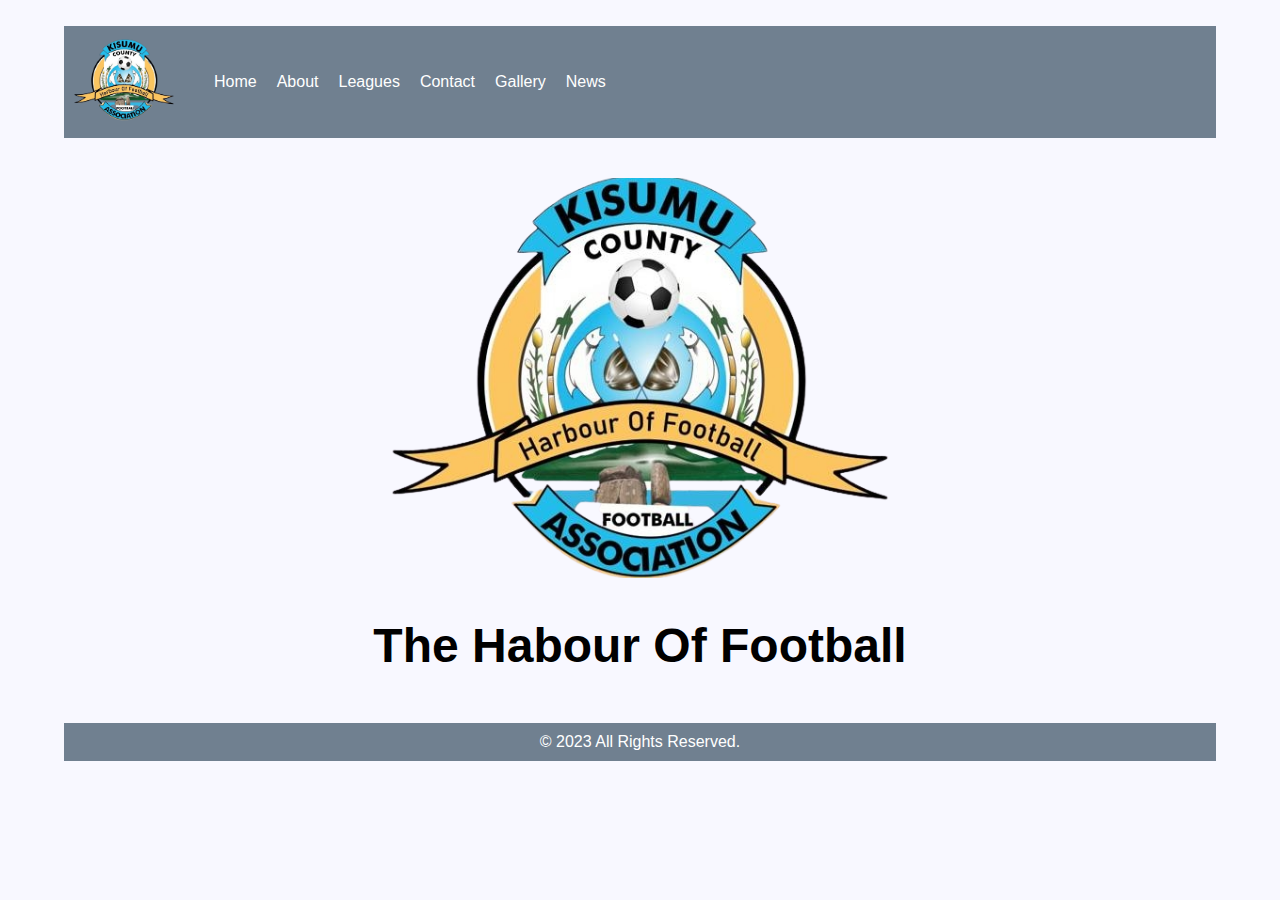
<file: index.html>
<!DOCTYPE html>
<html>
<head>
	<meta charset="utf-8">
	<meta name="viewport" content="width=device-width, initial-scale=1">
	<title>Kisumu County Football Association</title>
	<link rel="stylesheet" href="styles.css">
	<link rel="icon" href="l.png" type="image/png">
</head>

<body>
    <header>
        <a href="index.html"><img class="logo" src="l.png" alt="l"></a><span>
        <nav>
            <ul>
                <li><a href="index.html">Home</a></li>
                <li><a href="about.html">About</a></li>
                <li><a href="leagues.html">Leagues</a></li>
                <li><a href="contact.html">Contact</a></li>
                <li><a href="gallery.html">Gallery</a></li>
                <li><a href="https://web.facebook.com/profile.php?id=100088815137877 " target="_balnk">News</a></li>
            </ul>
        </nav></span>
    </header>
    <main>
        <div class="container">
            <div class="photos-section">
                <div class="photo-container">
                    <img id="photo" src="l.png" alt="l" width="900" height="700">

                    <h2>The Habour Of Football</h2>
                </div>
            </div>
        </div>
    </main>

    <footer>
        <p>&copy; 2023 All Rights Reserved.</p>
    </footer>
</body>
</html>
</file>
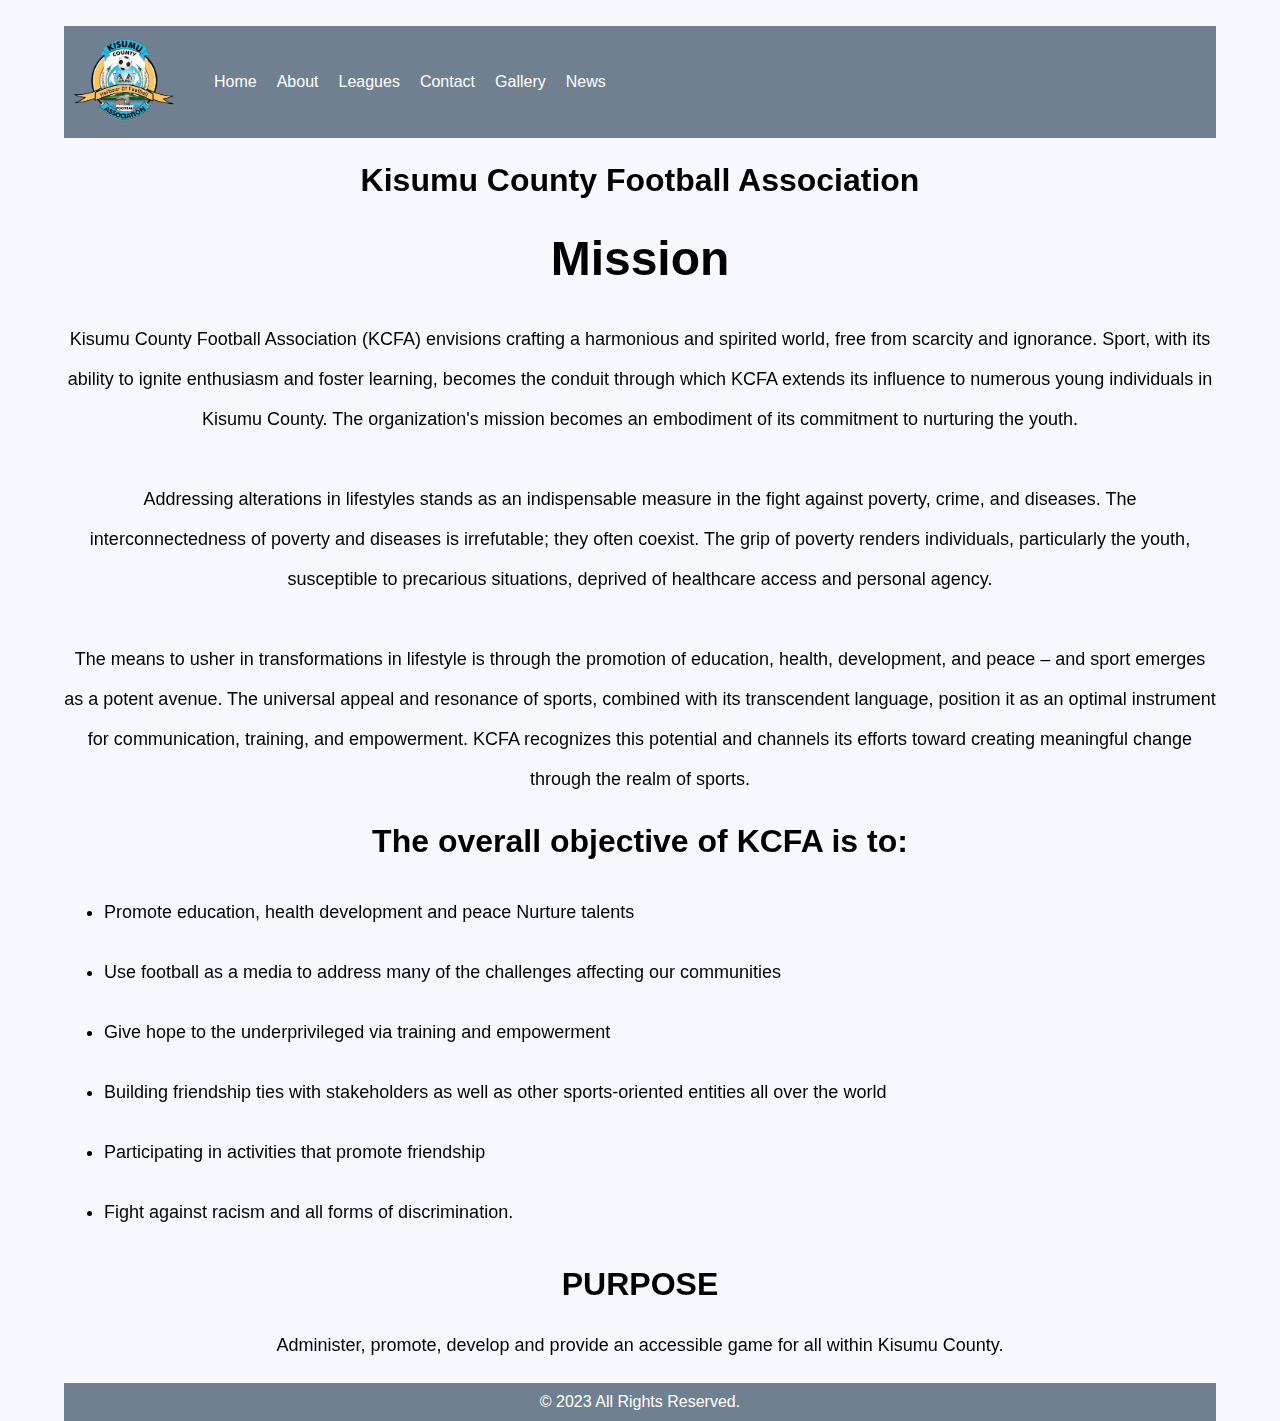
<file: about.html>
<!DOCTYPE html>
 <html>
 <head>
     <meta charset="utf-8">
     <meta name="viewport" content="width=device-width, initial-scale=1">
     <title>About</title>
     <link rel="stylesheet" href="styles.css">
     <link rel="icon" href="l.png" type="image/png">
 </head>
 <body>

    <header>
        <a href="index.html"><img class="logo" src="l.png" alt="l"></a><span>
        <nav>
            <ul>
                <li><a href="index.html">Home</a></li>
                <li><a href="about.html">About</a></li>
                <li><a href="leagues.html">Leagues</a></li>
                <li><a href="contact.html">Contact</a></li>
                <li><a href="gallery.html">Gallery</a></li>
                <li><a href="https://web.facebook.com/profile.php?id=100088815137877 " target="_balnk">News</a></li>
            </ul>
        </nav></span>
    </header>

    <div class="about">
        <div class="about_1" style="text-align: center;">
            <h1>Kisumu County Football Association</h1>
            <h2>Mission</h2>
            <p>Kisumu County Football Association (KCFA) envisions crafting a harmonious and spirited world, free from scarcity and ignorance. Sport, with its ability to ignite enthusiasm and foster learning, becomes the conduit through which KCFA extends its influence to numerous young individuals in Kisumu County. The organization's mission becomes an embodiment of its commitment to nurturing the youth.<br><br>
Addressing alterations in lifestyles stands as an indispensable measure in the fight against poverty, crime, and diseases. The interconnectedness of poverty and diseases is irrefutable; they often coexist. The grip of poverty renders individuals, particularly the youth, susceptible to precarious situations, deprived of healthcare access and personal agency.<br><br>
The means to usher in transformations in lifestyle is through the promotion of education, health, development, and peace – and sport emerges as a potent avenue. The universal appeal and resonance of sports, combined with its transcendent language, position it as an optimal instrument for communication, training, and empowerment. KCFA recognizes this potential and channels its efforts toward creating meaningful change through the realm of sports.
</p>
</div>
<div class="about_1">
<h1>The overall objective of KCFA is to:</h1>
<ul>
    <li>Promote education, health development and peace
        Nurture talents
    <li>Use football as a media to address many of the challenges affecting our communities
    <li>Give hope to the underprivileged via training and empowerment
    <li>Building friendship ties with stakeholders as well as other sports-oriented entities all over the world
    <li>Participating in activities that promote friendship
    <li>Fight against racism and all forms of discrimination.
</ul>
</div>

            <div class="about_1">
                <h1>PURPOSE</h1>
                <p>Administer, promote, develop and provide an accessible game for all within Kisumu County.</p>
            </div>
    </div>

 <script src="script.js"></script>

     <footer>
        <p>&copy; 2023 All Rights Reserved.</p>
    </footer>
 </body>
 </html>
</file>
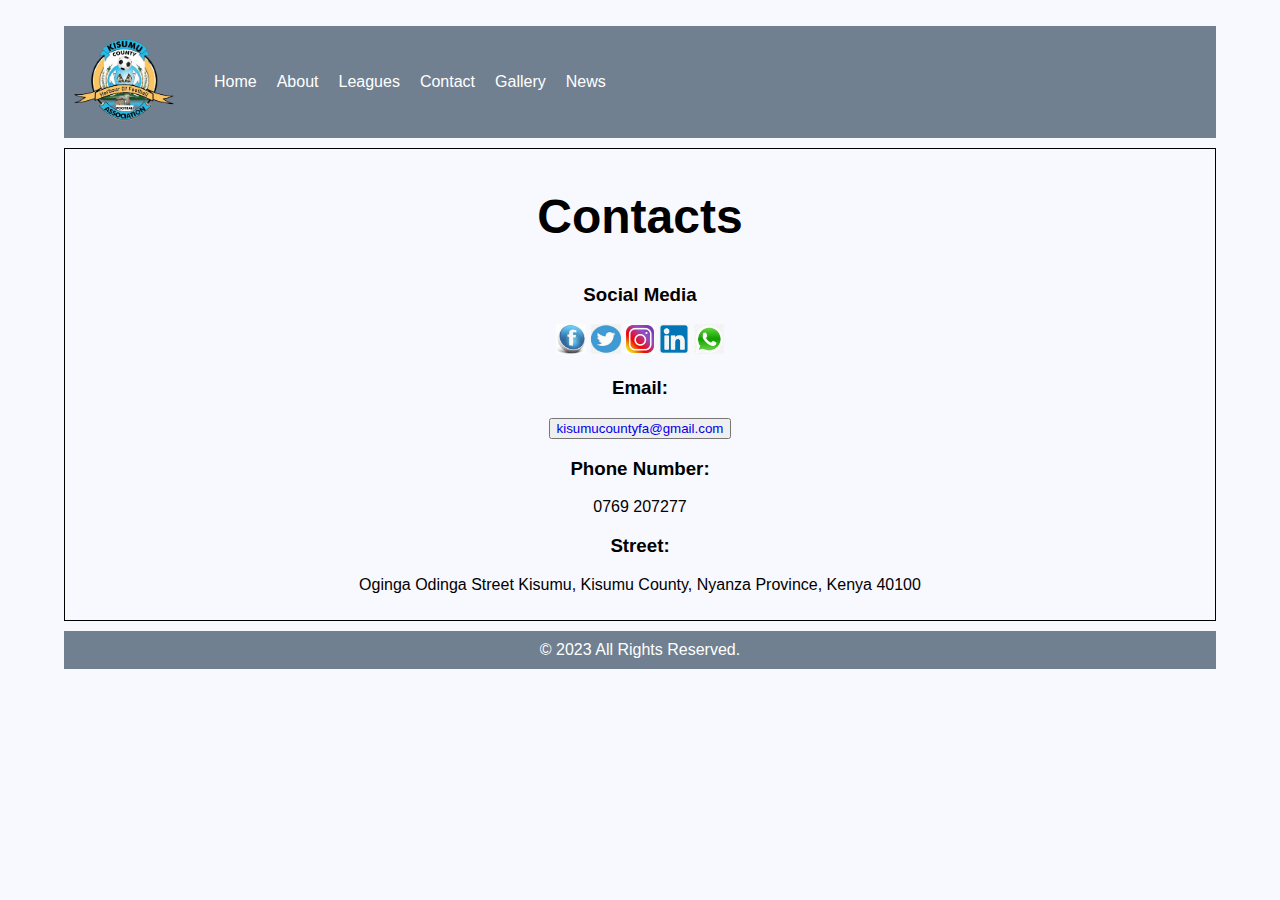
<file: contact.html>
<!DOCTYPE html>
 <html>
 <head>
     <meta charset="utf-8">
     <meta name="viewport" content="width=device-width, initial-scale=1">
     <title>Contact</title>
     <link rel="stylesheet" href="styles.css">
     <link rel="icon" href="l.png" type="image/png">
 </head>
 <body>

    <header>
        <a href="index.html"><img class="logo" src="l.png" alt="l"></a><span>
        <nav>
            <ul>
                <li><a href="index.html">Home</a></li>
                <li><a href="about.html">About</a></li>
                <li><a href="leagues.html">Leagues</a></li>
                <li><a href="contact.html">Contact</a></li>
                <li><a href="gallery.html">Gallery</a></li>
                <li><a href="https://web.facebook.com/profile.php?id=100088815137877 " target="_balnk">News</a></li>
            </ul>
        </nav></span>
    </header>
        <div class="contact">
            <h2>Contacts</h2>
            <div class="contact_1">
                <h3>Social Media</h3>
                    <a href="https://web.facebook.com/profile.php?id=100088815137877 " target="_balnk"><img src="f.jpeg" alt="Facebook"></a>
                    <a href="#"><img src="tw.jpeg" alt="Twitter"></a>
                    <a href="#"><img src="l.jpeg" alt="Instagram"></a>
                    <a href="#"><img src="li.jpeg" alt="LinkedIn"></a>
                    <a href="#"><img src="wh.jpeg" alt="whatsApp"></a>
            </div>

            <div class="contact_2">
                <h3>Email: </h3>
                    <button><a href="mailto:kisumucountyfa@gmail.com">kisumucountyfa@gmail.com</a></button>

                <h3>Phone Number: </h3>
                <p>0769 207277</p>

                <h3>Street: </h3>
                <p>Oginga Odinga Street Kisumu, Kisumu County, Nyanza Province, Kenya 40100
</p>

            </div>
        </div>

 <script src="script.js"></script>

     <footer>
        <p>&copy; 2023 All Rights Reserved.</p>
    </footer>
 </body>
 </html>
</file>
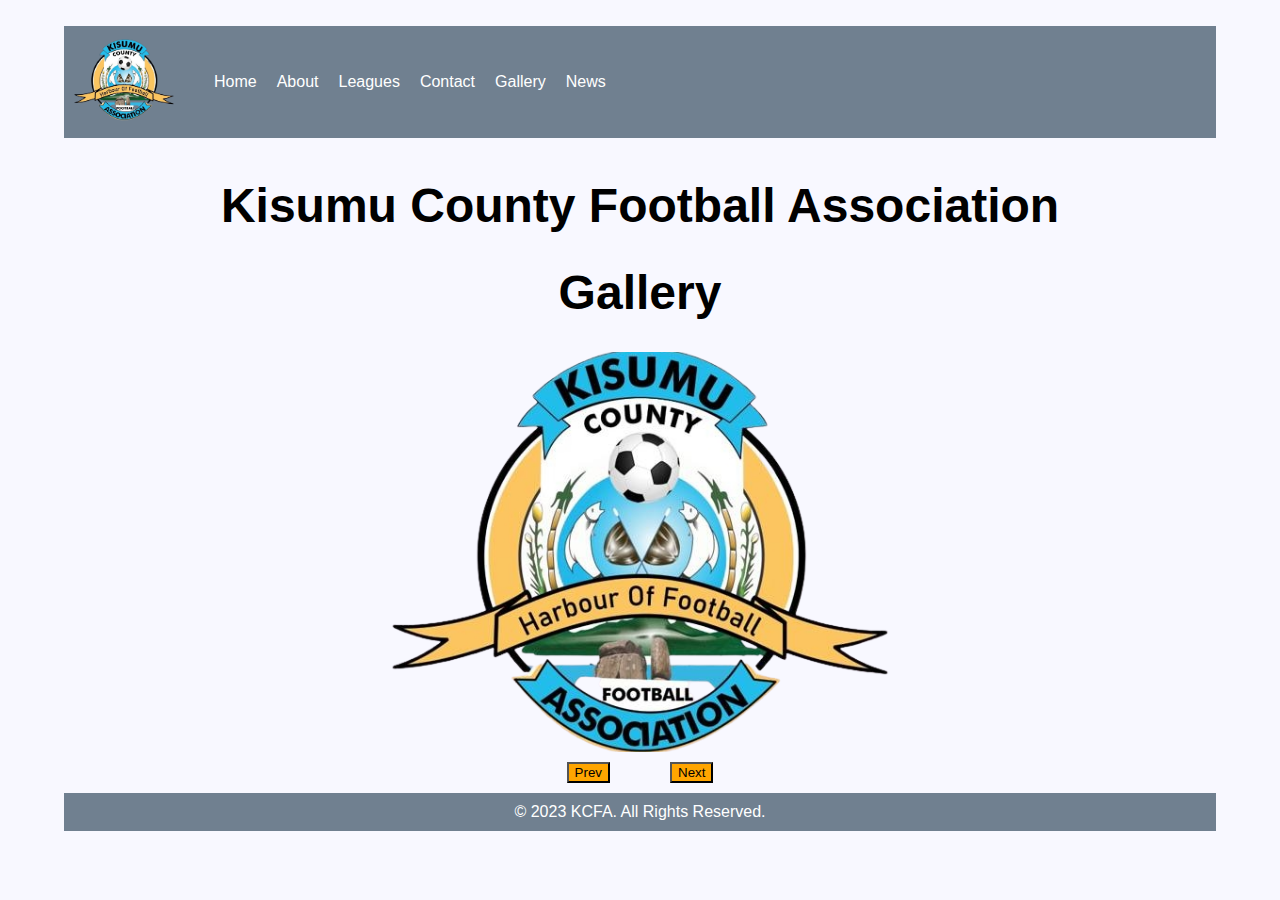
<file: gallery.html>
<!DOCTYPE html>
<html>
<head>
	<meta charset="utf-8">
	<meta name="viewport" content="width=device-width, initial-scale=1">
	<title>Gallery</title>
	<link rel="stylesheet" href="styles.css">
	<link rel="icon" href="l.png" type="image/png">
</head>

<body>

	<header>
        <a href="index.html"><img class="logo" src="l.png" alt="l"></a><span>
        <nav>
            <ul>
                <li><a href="index.html">Home</a></li>
                <li><a href="about.html">About</a></li>
                <li><a href="leagues.html">Leagues</a></li>
                <li><a href="contact.html">Contact</a></li>
                <li><a href="gallery.html">Gallery</a></li>
                <li><a href="https://web.facebook.com/profile.php?id=100088815137877 " target="_balnk">News</a></li>
            </ul>
        </nav></span>
    </header>
    
    <main>

        <h1>Kisumu County Football Association</h1>

        <h1>Gallery</h1>
        <div class="container">
            <div class="photos-section">
                <div class="photo-container">
                    <img id="photo" src="l.png" alt="l" width="900" height="700">
                </div>
                <div class="buttons">
                    <button id="prev-button" style="background-color: orange;">Prev</button>
                    <button id="next-button" style="background-color: orange;">Next</button>
                </div>
            </div>
        </div>
    </main>

    <footer>
        <p>&copy; 2023 KCFA. All Rights Reserved.</p>
    </footer>

    <script src="script.js"></script>
</body>
</html>
</file>
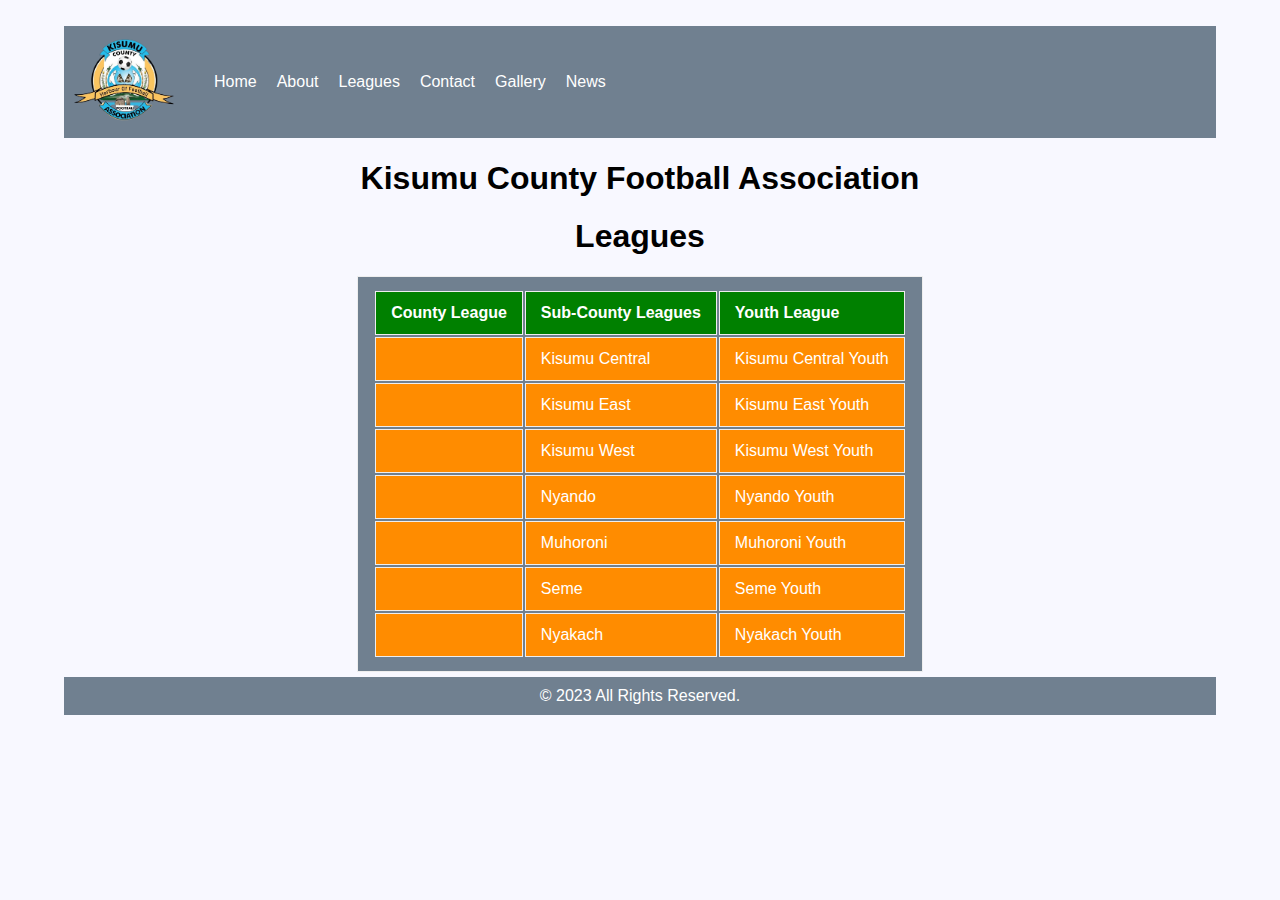
<file: leagues.html>
<!DOCTYPE html>
<html>
<head>
	<meta charset="utf-8">
	<meta name="viewport" content="width=device-width, initial-scale=1">
	<title>Leagues</title>
	<link rel="stylesheet" href="styles.css">
	<link rel="icon" href="l.png" type="image/png">
</head>
<body>
	<header>
        <a href="index.html"><img class="logo" src="l.png" alt="l"></a><span>
        <nav>
            <ul>
                <li><a href="index.html">Home</a></li>
                <li><a href="about.html">About</a></li>
                <li><a href="leagues.html">Leagues</a></li>
                <li><a href="contact.html">Contact</a></li>
                <li><a href="gallery.html">Gallery</a></li>
                <li><a href="https://web.facebook.com/profile.php?id=100088815137877 " target="_balnk">News</a></li>
            </ul>
        </nav></span>
    </header>

    <div class="about">
        <div class="about_0" style="text-align: center;">
            <h1>Kisumu County Football Association</h1>
            <h1>Leagues</h1>

    <div class="table-container">

      <table>
      	<thead></thead>
        <tr>
            <th>County League</th>
            <th>Sub-County Leagues</th>
            <th>Youth League</th>
        </tr>

        <tr>
            <td></td> <!-- Empty cell -->
            <td><a href="link-to-kisumu-central">Kisumu Central</a></td>
            <td><a href="link-to-kisumu-central-youth">Kisumu Central Youth</a></td>
        </tr>
        <tr>
            <td></td> <!-- Empty cell -->
            <td><a href="link-to-kisumu-central">Kisumu East</a></td>
            <td><a href="link-to-kisumu-central-youth">Kisumu East Youth</a></td>
        </tr>
        <tr>
            <td></td> <!-- Empty cell -->
            <td><a href="link-to-kisumu-central">Kisumu West</a></td>
            <td><a href="link-to-kisumu-central-youth">Kisumu West Youth</a></td>
        </tr>

        <tr>
            <td></td> <!-- Empty cell -->
            <td><a href="link-to-kisumu-central">Nyando</a></td>
            <td><a href="link-to-kisumu-central-youth">Nyando Youth</a></td>
        </tr>

        <tr>
            <td></td> <!-- Empty cell -->
            <td><a href="link-to-kisumu-central">Muhoroni</a></td>
            <td><a href="link-to-kisumu-central-youth">Muhoroni Youth</a></td>
        </tr>
        <tr>
            <td></td> <!-- Empty cell -->
            <td><a href="link-to-kisumu-central">Seme</a></td>
            <td><a href="link-to-kisumu-central-youth">Seme Youth</a></td>
        </tr>

        <tr>
            <td></td> <!-- Empty cell -->
            <td><a href="link-to-kisumu-central">Nyakach</a></td>
            <td><a href="link-to-kisumu-central-youth">Nyakach Youth</a></td>
        </tr>
    </table>   
		</div>
	</div>
</div>

    <footer>
        <p>&copy; 2023 All Rights Reserved.</p>
    </footer>

</body>
</html>
</file>
<file: styles.css>
body {
    font-family: Arial, sans-serif;
    margin: 5%;
    padding: 0;
    margin-bottom: 0;
    margin-top: 2%;
    height: 100%;
    background-color: ghostwhite;
}

.container {
    margin: 0 10%;
}

header {
    background-color: slategrey;
    padding: 10px;
    display: flex;
    align-items: center;
}

nav ul {
    list-style: none;
    display: flex;
    margin-left: auto;
}

nav li {
    margin-right: 20px;
}

nav a {
    text-decoration: none;
    color: white;
}

nav a:hover{
    color: skyblue;
    font-size: 24px;
}

main {
    margin-top: 40px;
    margin-bottom: 10px;
    align-items: center;
}

main h1, h2{

    text-align: center;
    font-size: 48px;
}

.about_1{
    background-repeat: no-repeat;
    background-position: center;
    backdrop-filter: brightness(1.0);
    line-height: 40px;
}

.about_1 h1 {

    text-align: center;
    border: 2px grooved black;
}

.about_1 p {
    text-align: center;
    font-size: 18px;
}

.about_1 ul {
    font-size: 18px;
    line-height: 60px;
}
.photo-container {
    display: flex;
    flex-direction: column;
    align-items: center;
}

.container {
    display: absolute; 
    justify-content: space-between; /* Space them out evenly */
    margin: 0 10%;
}

img#photo {
    width: 500px;
    height: 400px;
    object-fit: cover;
}

.contact {
    border: black solid 1px;
    text-align: center;
    gap: 10px;
    margin-top: 10px;
    padding-bottom: 10px;
    margin-bottom: 10px;
}

.contact_1 img {
    width: 30px;
    height: 30px;
}

.contact_1 img:hover {
    border: slategrey groove 4px;
    border-radius: 50%;
}

.contact_2 a {
    text-decoration: none;
}

.contact_2 button:hover {
    text-decoration: none;
    background-color: transparent;
    padding: 10px;
}

.buttons {
    display: flex;
    justify-content: center;
    margin-top: 10px;
    gap: 60px;
}
.logo {
    width: 100px; /* Adjust the width as needed */
    height: auto;
    margin-right: 10%px; /* Add margin to separate logo from links */
}

nav ul {
    list-style: none;
    display: flex;
    margin-left: auto;
    align-items: center; /* Vertically align links with logo */
}

/* Add this class to the images to make them oval-like */
.photo-container img {
    border-radius: 10%;
}
.about_0 table,
      th,
      td,
      thead {
        border: 1px groove; black;
        padding: 12px 15px;
        background-color: slategrey;
        color: #ffffff;
        text-align: left;
  }

th {
    background-color: green;
}

td {

    background-color: darkorange;
}

td a{

    text-decoration: none;
    color: white;
}

td:hover{
    background-color: transparent;
}
.about_0 {
    text-align: center;
}

.table-container {
    display: flex;
    flex-direction: row;
    flex-wrap: wrap;
    align-items: flex-start;
    justify-content: center;
    margin-top: 20px;
}

.table-container table {
    margin-bottom: 5px;
}

footer {
    background-color: slategrey;
    padding: 10px;
    text-align: center;
}

footer p {
    margin: 0;
    color: white;
}

/* width */
::-webkit-scrollbar {
  width: 20px;
}

/* Track */
::-webkit-scrollbar-track {
  box-shadow: inset 0 0 5px grey;
  border-radius: 10px;
}

/* Handle */
::-webkit-scrollbar-thumb {
  background: slategrey;
  border-radius: 10px;
}
</file>
